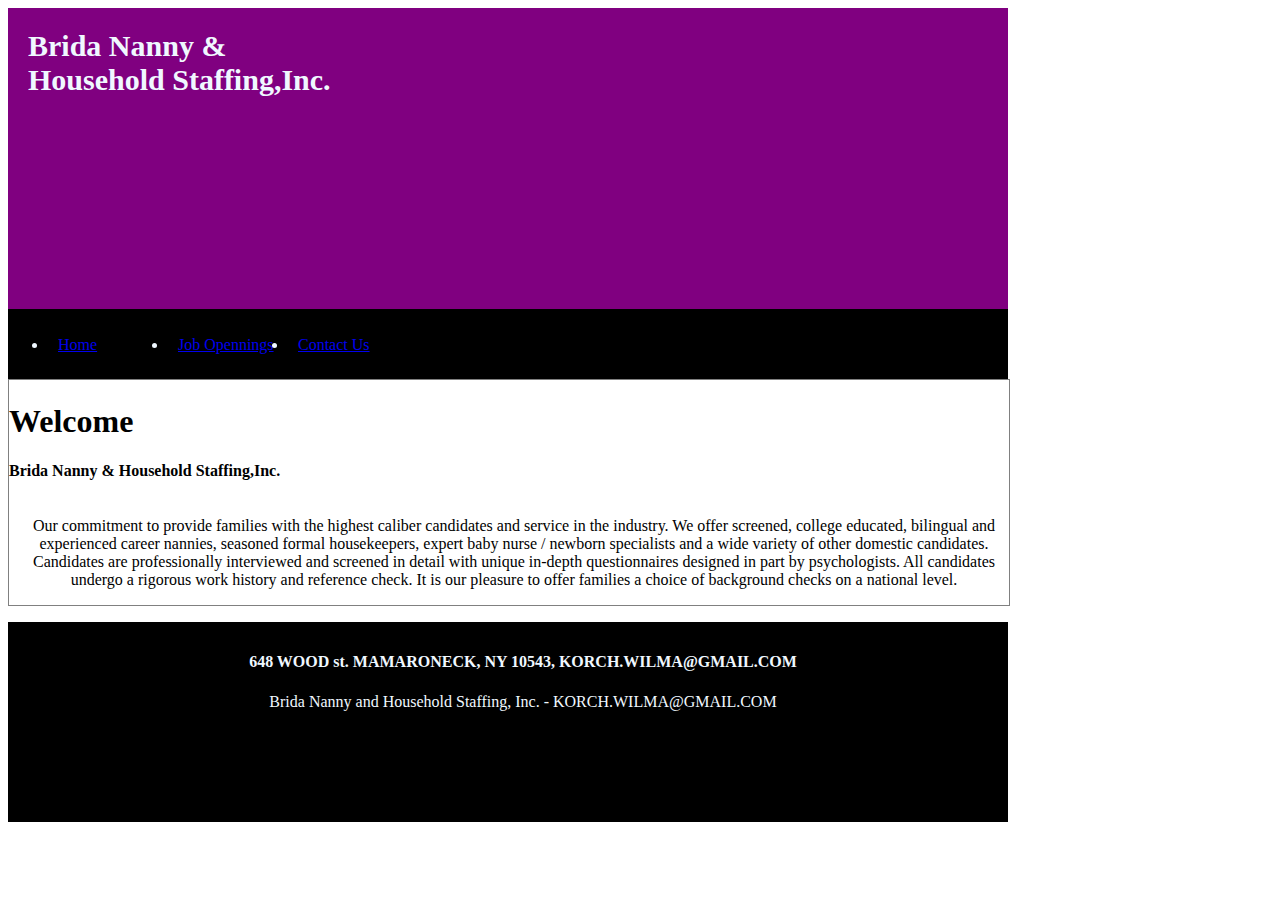
<file: index.html>
<!DOCTYPE html>
<html lang="en">
<head>
    <meta charset="UTF-8">
    <meta http-equiv="X-UA-Compatible" content="IE=edge">
    <meta name="viewport" content="width=device-width, initial-scale=1.0">
    <title>Document</title>
    <script src="https://code.jquery.com/jquery-3.6.1.js"
    integrity="sha256-3zlB5s2uwoUzrXK3BT7AX3FyvojsraNFxCc2vC/7pNI="
    crossorigin="anonymous"></script>
    <link rel="stylesheet" href="style.css">
    <script src="app.js" defer></script>
</head>
<body>
    <div id="container">
        <div id="top">
            <h1>Brida Nanny & <br>Household Staffing,Inc.</h1>
        </div>
        <div id="menu">
            <div id="menuItens">
                <ul>
                    <li><a href="index.html">Home</a></li>
                    <li><a href="job.html">Job Opennings</a></li>
                    <li><a href="contact.html">Contact Us</a></li>
                </ul>
            </div>
        </div>
        <div id="middle">
            <h1>Welcome </h1>
            <h4>Brida Nanny & Household Staffing,Inc.</h4>
        </center>
        <hr>
        <div class="jobOpennings">
        <p>Our commitment to provide families with the highest caliber candidates and service in the industry. We offer screened, college educated, bilingual and experienced career nannies, seasoned formal housekeepers, expert baby nurse / newborn specialists and a wide variety of other domestic candidates. Candidates are professionally interviewed and screened in detail with unique in-depth questionnaires designed in part by psychologists. All candidates undergo a rigorous work history and reference check. It is our pleasure to offer families a choice of background checks on a national level. </p>
        </div>
    </div>
            
            <hr>
            
        <div id="bottom"> 
            <div class="footerContent">
                <h4>648 WOOD st. MAMARONECK, NY 10543, KORCH.WILMA@GMAIL.COM</h4>
                <p> Brida Nanny and Household Staffing, Inc.  - KORCH.WILMA@GMAIL.COM </p>
        </div>


    </div>
   
    
</body>
</html>
</file>
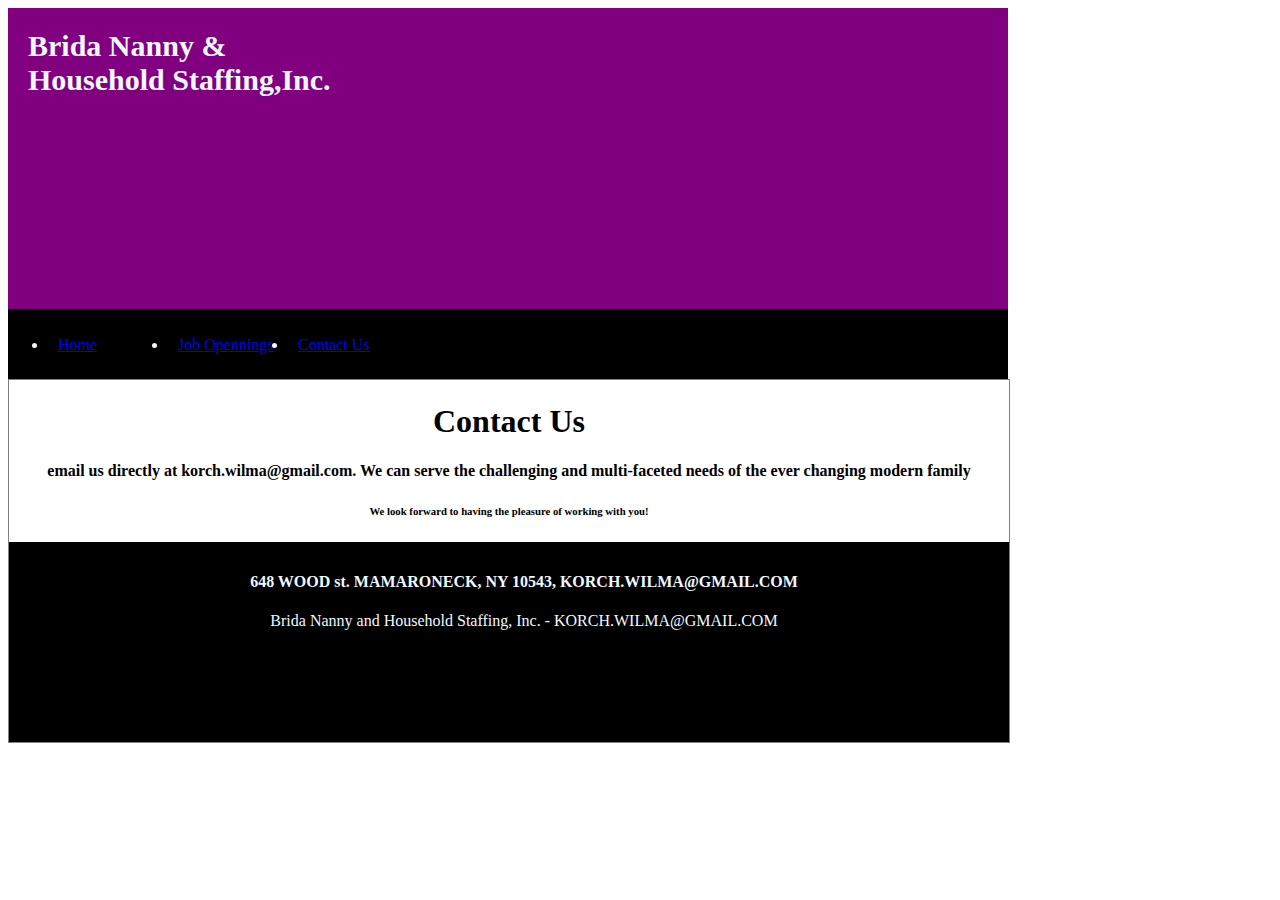
<file: contact.html>
<!DOCTYPE html>
<html lang="en">
<head>
    <meta charset="UTF-8">
    <meta http-equiv="X-UA-Compatible" content="IE=edge">
    <meta name="viewport" content="width=device-width, initial-scale=1.0">
    <title>Document</title>
    <script src="https://code.jquery.com/jquery-3.6.1.js"
    integrity="sha256-3zlB5s2uwoUzrXK3BT7AX3FyvojsraNFxCc2vC/7pNI="
    crossorigin="anonymous"></script>
    <link rel="stylesheet" href="style.css">
    <script src="app.js" defer></script>
</head>
<body>
    <div id="container">
        <div id="top">
            <h1>Brida Nanny & <br>Household Staffing,Inc.</h1>
        </div>
        <div id="menu">
            <div id="menuItens">
                <ul>
                    <li><a href="index.html">Home</a></li>
                    <li><a href="job.html">Job Opennings</a></li>
                    <li><a href="contact.html">Contact Us</a></li>
                </ul>
            </div>
        </div>
        <div id="middle">
            <center>
                <h1>Contact Us</h1>
                <h4>  email us directly at korch.wilma@gmail.com.  We can serve the challenging and multi-faceted needs of the ever changing modern family</h4>
                <h6>We look forward to having the pleasure of working with you!</h6>
            </center>
            
        <div id="bottom"> 
            <div class="footerContent">
                <h4>648 WOOD st. MAMARONECK, NY 10543, KORCH.WILMA@GMAIL.COM</h4>
                <p> Brida Nanny and Household Staffing, Inc.  - KORCH.WILMA@GMAIL.COM </p>
        </div>


    </div>
   
    
</body>
</html>
</file>
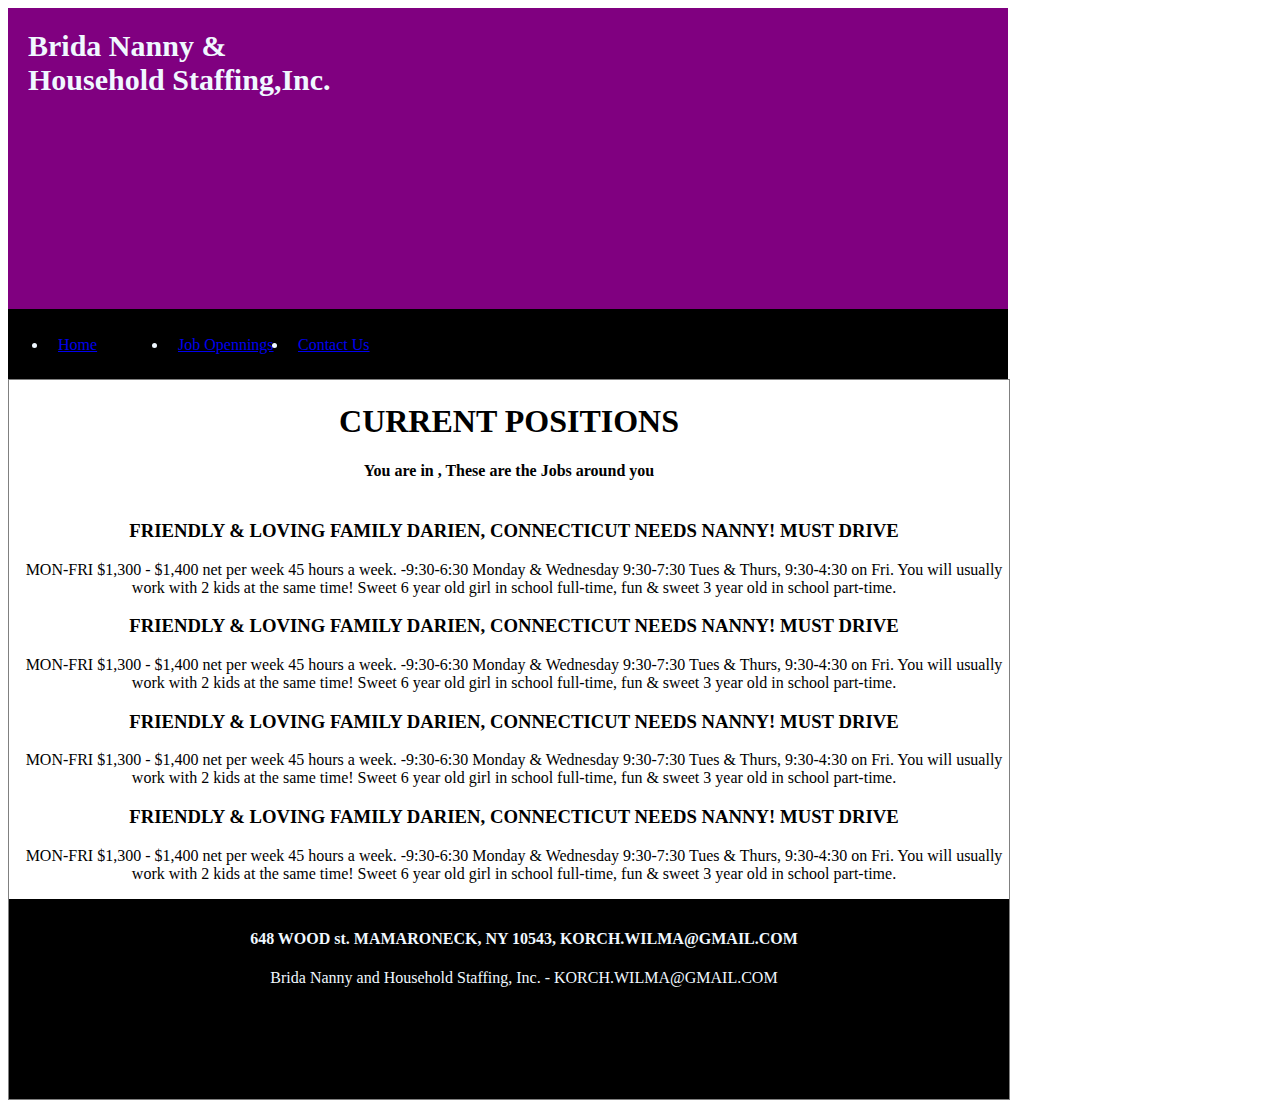
<file: job.html>
<!DOCTYPE html>
<html lang="en">
<head>
    <meta charset="UTF-8">
    <meta http-equiv="X-UA-Compatible" content="IE=edge">
    <meta name="viewport" content="width=device-width, initial-scale=1.0">
    <title>Document</title>
    <script src="https://code.jquery.com/jquery-3.6.1.js"
    integrity="sha256-3zlB5s2uwoUzrXK3BT7AX3FyvojsraNFxCc2vC/7pNI="
    crossorigin="anonymous"></script>
    <link rel="stylesheet" href="style.css">
    <script src="app.js" defer></script>
</head>
<body>
    <div id="container">
        <div id="top">
            <h1>Brida Nanny & <br>Household Staffing,Inc.</h1>
        </div>
        <div id="menu">
            <div id="menuItens">
                <ul>
                    <li><a href="index.html">Home</a></li>
                    <li><a href="job.html">Job Opennings</a></li>
                    <li><a href="contact.html">Contact Us</a></li>
                </ul>
            </div>
        </div>
        <div id="middle">
            <center>
                <h1>CURRENT POSITIONS</h1>
                <h4> You are in <span id="city"></span> <b id="state"></b>, These are the Jobs around you</h4>
            </center>
            <hr>
            <div class="jobOpennings">
            <h3  onclick="showJobOpennings('job1')">FRIENDLY & LOVING FAMILY DARIEN, CONNECTICUT NEEDS NANNY! MUST DRIVE</h3>
            <p id="job1">MON-FRI $1,300 - $1,400 net per week 45 hours a week. -9:30-6:30 Monday & Wednesday 9:30-7:30 Tues & Thurs, 9:30-4:30 on Fri. You will usually work with 2 kids at the same time! Sweet 6 year old girl in school full-time, fun & sweet 3 year old in school part-time.</p>
            </div>

            <div class="jobOpennings">
            <h3  onclick="showJobOpennings('job2')">FRIENDLY & LOVING FAMILY DARIEN, CONNECTICUT NEEDS NANNY! MUST DRIVE</h3>
            <p id="job2">MON-FRI $1,300 - $1,400 net per week 45 hours a week. -9:30-6:30 Monday & Wednesday 9:30-7:30 Tues & Thurs, 9:30-4:30 on Fri. You will usually work with 2 kids at the same time! Sweet 6 year old girl in school full-time, fun & sweet 3 year old in school part-time.</p>
            </div>

            <div class="jobOpennings">
            <h3  onclick="showJobOpennings('job3')">FRIENDLY & LOVING FAMILY DARIEN, CONNECTICUT NEEDS NANNY! MUST DRIVE</h3>
            <p id="job3">MON-FRI $1,300 - $1,400 net per week 45 hours a week. -9:30-6:30 Monday & Wednesday 9:30-7:30 Tues & Thurs, 9:30-4:30 on Fri. You will usually work with 2 kids at the same time! Sweet 6 year old girl in school full-time, fun & sweet 3 year old in school part-time.</p>
            </div>

            <div class="jobOpennings">
            <h3 onclick="showJobOpennings('job4')">FRIENDLY & LOVING FAMILY DARIEN, CONNECTICUT NEEDS NANNY! MUST DRIVE</h3>
            <p id="job4" >MON-FRI $1,300 - $1,400 net per week 45 hours a week. -9:30-6:30 Monday & Wednesday 9:30-7:30 Tues & Thurs, 9:30-4:30 on Fri. You will usually work with 2 kids at the same time! Sweet 6 year old girl in school full-time, fun & sweet 3 year old in school part-time.</p>
            </div>

        <div id="bottom"> 
            <div class="footerContent">
                <h4>648 WOOD st. MAMARONECK, NY 10543, KORCH.WILMA@GMAIL.COM</h4>
                <p> Brida Nanny and Household Staffing, Inc.  - KORCH.WILMA@GMAIL.COM </p>
        </div>


    </div>
   
    
</body>
</html>
</file>
<file: style.css>
#container{
    width: 1000px;
    height: auto;
}

#top{
    width: 980px;
    height: 300px;
    background: purple ;
    padding-left: 20px;
    padding-top: 1px;
    background-image: url('https://images.pexels.com/photos/1170899/pexels-photo-1170899.jpeg?auto=compress&cs=tinysrgb&w=1260&h=750&dpr=2');
    background-size: 1000px 350px;
    background-repeat: no-repeat;

}

#top h1{
font-size: 30px;
color: aliceblue;
}

#menu{
    width: 1000px;
    background: black ;
    color: aliceblue;
    height: 70px;
   

}


#middle{
    width: 1000px;
    height: auto;
    padding-top: 2px;
    border: solid gray 1px;
}

#bottom{
    width: 1000px;
    height: 200px;
    background: black;
    text-align: center;
    color: aliceblue;
    padding-left: 20px;
    padding-top: 10px;
    box-sizing: border-box; /* to subtract the width */
}
#menuItens{
    height: 50px;
    padding-top: 1px;
    

}


#menuItens ul li{
float: left;
width: 100px;
padding: 10px 10px 10px 10px;
}

.jobOpennings{
    border: dotted orange 0px;
    padding-left: 10px;
}

.footerContent{
    padding-left: 10px;
    
}

*{
    border: solid gray 0px;

}

.jobOpennings h3,p{
    text-align: center;

}
</file>
